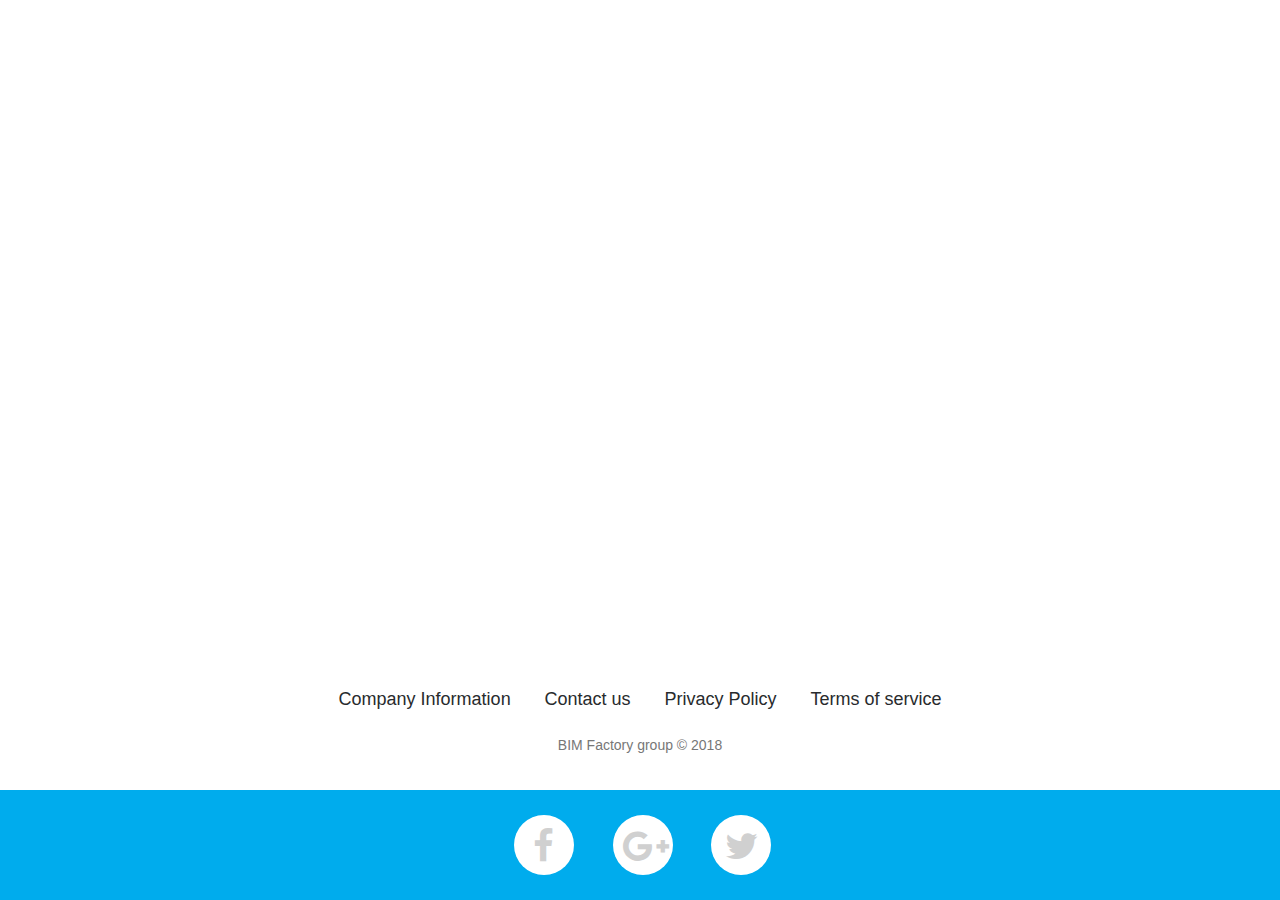
<file: Footer with scroll up button P/Footer.html>
<!DOCTYPE html>
<html>

<head>
    <title>Basic Footer</title>
    <meta charset="utf-8">
    <meta name="viewport" content="width=device-width, initial-scale=1">
    <link rel="stylesheet" href="http://maxcdn.bootstrapcdn.com/bootstrap/3.3.7/css/bootstrap.min.css">
    <link rel="stylesheet" href="http://cdnjs.cloudflare.com/ajax/libs/font-awesome/4.6.3/css/font-awesome.min.css">
    <link rel="stylesheet" href="Footer.css">
</head>

<body>

    <button onclick="topFunction()" id="myBtn" title="Go to top">Top</button>
<div class="content">
</div>
    <footer id="Footer">
        <div class="container">
            <ul>
                <li><a href="#">Company Information</a></li>
                <li><a href="#">Contact us</a></li>
                <li><a href="#">Privacy Policy</a></li>
                <li><a href="#">Terms of service</a></li>
            </ul>
        <p class="footer-copyright">BIM Factory group © 2018</p>
        </div>
        <div class="footer-social">
            <a href="http://www.facebook.com" class="social-icons"><i class="fa fa-facebook"></i></a>
            <a href="https://plus.google.com" class="social-icons"><i class="fa fa-google-plus"></i></a>
            <a href="https://twitter.com" class="social-icons"><i class="fa fa-twitter"></i></a>
        </div>
    </footer>
    <script src="https://ajax.googleapis.com/ajax/libs/jquery/1.12.4/jquery.min.js"></script>
    <script src="http://maxcdn.bootstrapcdn.com/bootstrap/3.3.7/js/bootstrap.min.js"></script>


<!-- I dont wana creat script.js so put that in your file -->

<script>
// When the user scrolls down 20px from the top of the document, show the button
window.onscroll = function() {scrollFunction()};

function scrollFunction() {
    if (document.body.scrollTop > 20 || document.documentElement.scrollTop > 20) {
        document.getElementById("myBtn").style.display = "block";
    } else {
        document.getElementById("myBtn").style.display = "none";
    }
}

// When the user clicks on the button, scroll to the top of the document
function topFunction() {
    document.body.scrollTop = 0;
    document.documentElement.scrollTop = 0;
}
</script>

</body>

</html>
</file>
<file: Footer with scroll up button P/Footer.css>
*{

}

html{
    height: 100%;
}

body{
    display: flex;
    display: -webkit-flex;
    flex-direction: column;
    -webkit-flex-direction: column;
    height: 100%;
}

.content{
   flex: 1 0 auto;
   -webkit-flex: 1 0 auto;
   min-height: 200px;
}

#Footer{
   flex: 0 0 auto;
   -webkit-flex: 0 0 auto;
}

#myBtn {
  display: none;
  position: fixed;
  bottom: 25px;
  right: 30px;
  z-index: 99;
  border: 1px solid black
  outline: none;
  background-color: #00ACED;
  color: white;
  cursor: pointer;
  padding: 15px;
  border-radius: 10px;
}

#myBtn:hover {
  background-color: #555;
}

#Footer{
    padding-top:32px;
}

#Footer .container{
    text-align: center;
}

#Footer .footer-copyright{
    margin-bottom: 35px;
    text-align: center;
    color: #777;
}

#Footer ul{
    list-style-type: none;
    padding: 0;
    margin-bottom: 18px;
}

#Footer a{
    color: #282b2d;
    font-size: 18px;
}

#Footer li{
    display: inline-block;
    margin: 0px 15px;
    line-height: 2;
}

#Footer .footer-social{
    text-align: center;
    padding-top: 25px;
    padding-bottom: 25px;
    background-color: #00ACED;
}

#Footer .fa{
    font-size: 36px;
    margin-right: 15px;
    margin-left: 20px;
    background-color: white;
    color: #d0d0d0;
    border-radius: 51%;
    padding: 10px;
    height: 60px;
    width: 60px;
    text-align: center;
    line-height: 43px;
    text-decoration: none;
    transition:color 0.2s;
}

#Footer .fa-facebook:hover{
   color: #2b55ff;
}

#Footer .fa-facebook:focus{
    color: #2b55ff; 
}

#Footer .fa-google-plus:hover{
    color:red;
}

#Footer .fa-google-plus:focus{
    color:red;
}

#Footer .fa-twitter:hover{
    color: #00aced;

}

#Footer .fa-twitter:focus{
    color:#00aced;
}
</file>
